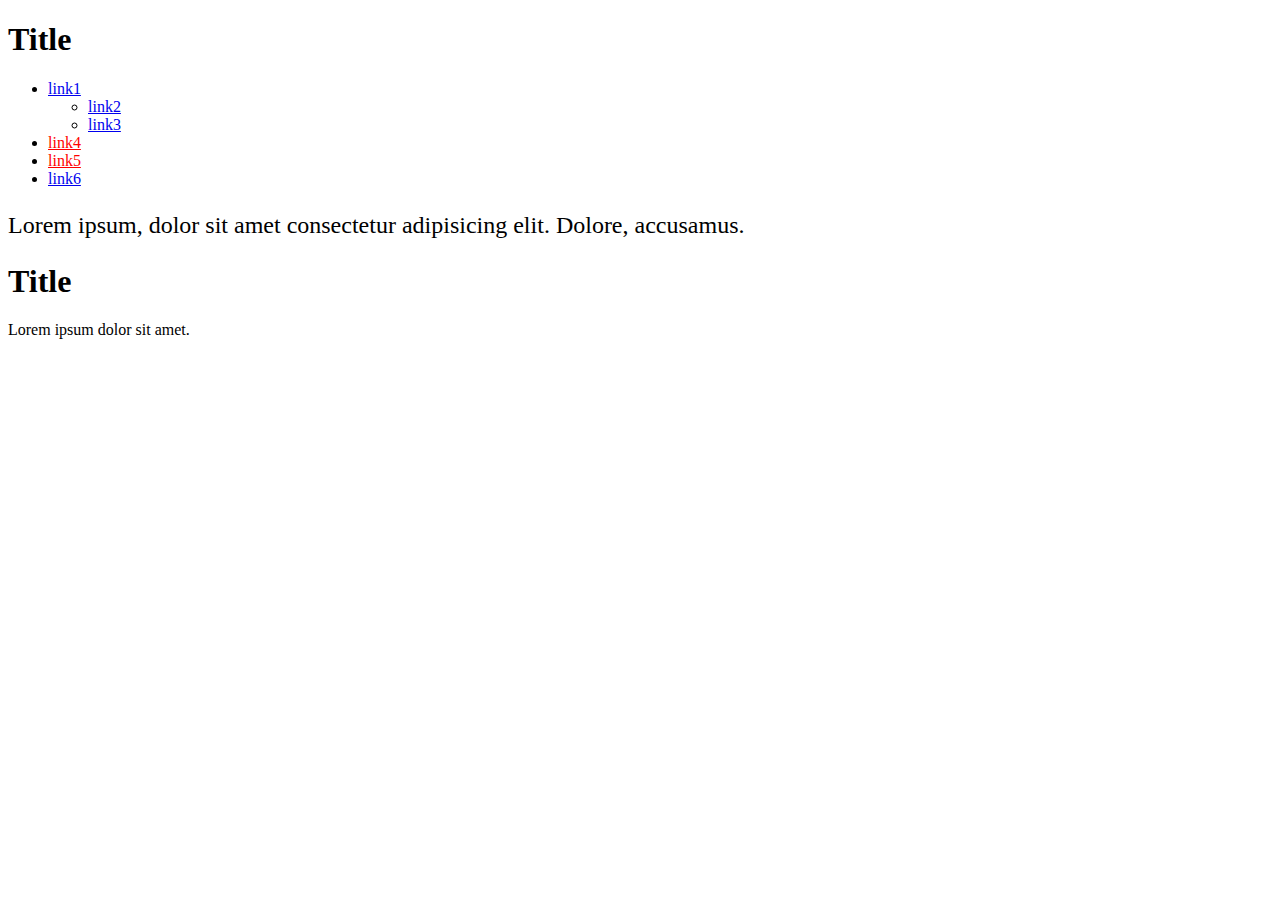
<file: homework.html>
<!DOCTYPE html>
<html lang="en">
<head>
    <meta charset="UTF-8">
    <meta name="viewport" content="width=device-width, initial-scale=1.0">
    <title>Document</title>
    <link rel="stylesheet" href="./homework.css">
</head>
<body>
    <div class="holder">
        <h1>Title</h1>
        <ul class="list">
        <li>
        <a href="#">link1</a>
        <ul>
        <li><a href="#">link2</a></li>
        <li><a href="#">link3</a></li>
        </ul>
        </li>
        <li><a href="https://www.youtube.com/">link4</a></li>
        <li><a href="https://validator.w3.org/">link5</a></li>
        <li><a href="#">link6</a></li>
        </ul>
        <p>Lorem ipsum, dolor sit amet consectetur adipisicing elit. Dolore, accusamus.</p>
        <h1>Title</h1>
        <p>Lorem ipsum dolor sit amet.</p>
        </div>
</body>
</html>
</file>
<file: homework.css>
:root {
    --acent-color: #2196F3;
    --general-color: #757575;
    --title-color: #212121;
}
a[href= "https://www.youtube.com/"] {
    color: red;
 }
 a[href="https://validator.w3.org/"] {
    color: red
 }
 ul+p {
    font-size: 24px;
 }
</file>
